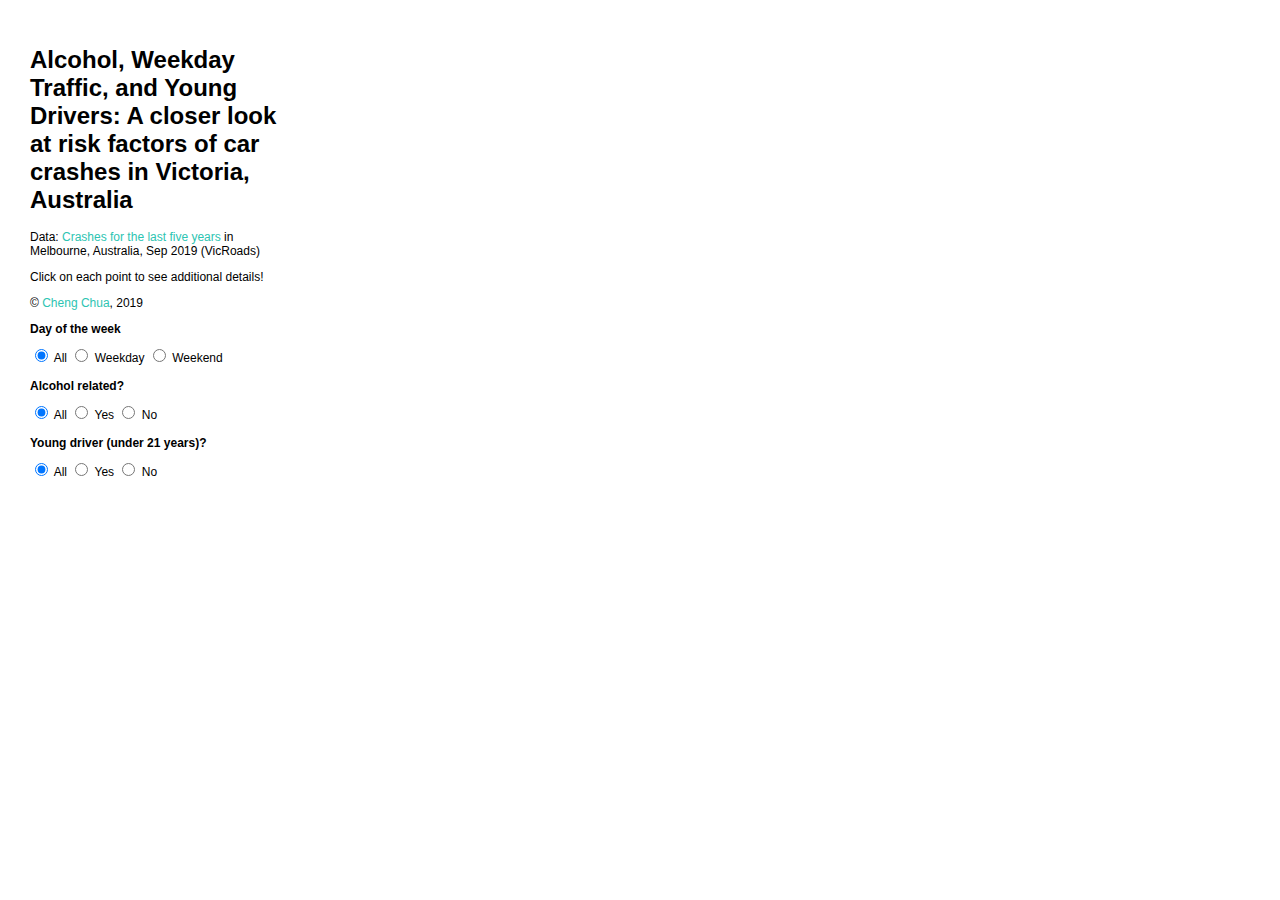
<file: index.html>
<!DOCTYPE HTML>

<!--Code by Cheng Chua for GEOM90007 Assignment 2 -->
<!--Tutorial by Mapbox (https://docs.mapbox.com/help/tutorials/show-changes-over-time/)
	and Lab Exercises by GEOM90007 Tutors -->

<head>
<meta charset='utf-8' />
<title>Risk factors for Car Crashes in Victoria</title>


<meta name='viewport' content='initial-scale=1,maximum-scale=1,user-scalable=no' />
<meta property="og:image" content="https://github.com/chengchua/Victoria-Car-Crashes-Visualisation/raw/master/screenshot.png">
<meta name="og:description" content="Alcohol, Weekday Traffic, and Young Drivers: A closer look at risk factors of car crashes in Victoria, Australia">
<meta property='og:url' content="https://victoria-car-crashes.netlify.app" />
<!--- Mapbox GL API -->
<script src='https://api.tiles.mapbox.com/mapbox-gl-js/v1.3.1/mapbox-gl.js'></script>

<link href='https://api.tiles.mapbox.com/mapbox-gl-js/v1.3.1/mapbox-gl.css' rel='stylesheet' />

<!--- Link to style.css stylesheet -->
<link rel="stylesheet" type="text/css" href="style.css">
	

</head>

<body>
<div id='map'></div>

<!--- Legend for the map, containing different filters and information  -->
<div id='legend' class='legend'>
  <h1>Alcohol, Weekday Traffic, and Young Drivers: A closer look at risk factors of car crashes in Victoria, Australia</h1>
  <p>Data: <a href='https://discover.data.vic.gov.au/dataset/crashes-last-five-years'>Crashes for the last five years</a> in Melbourne, Australia, Sep 2019 (VicRoads)</p>
  <p>Click on each point to see additional details!</p>
	<p>© <a href="http://chengchua.net/">Cheng Chua</a>, 2019</p>

<div class="menu">

<!--- First filter: Toggle between weekday, weekend, or both -->	
  <div class='row' id='filters'>
  <h4>Day of the week</h4>
    <input id='all' type='radio' name='toggle' value='all' checked='checked'>
    <label for='all'>All</label>
    <input id='weekday' type='radio' name='toggle' value='weekday'>
    <label for='weekday'>Weekday</label>
    <input id='weekend' type='radio' name='toggle' value='weekend'>
    <label for='weekend'>Weekend</label>
    <br><br>
  </div>

<!--- Second filter: Toggle between alcohol related, non-alcohol related, or both -->
   <div class='row' id='filter2'>
  <h4>Alcohol related?</h4>
    <input id='all2' type='radio' name='ktoggle' value='all2' checked='checked'>
    <label for='all2'>All</label>
    <input id='yesAlcohol' type='radio' name='ktoggle' value='yesAlcohol'>
    <label for='yesAlcohol'>Yes</label>
    <input id='noAlcohol' type='radio' name='ktoggle' value='noAlcohol'>
    <label for='noAlcohol'>No</label>
    <br><br>
  </div>

<!--- Third filter: Toggle between whether young drivers are involved or not, or all accidents -->
   <div class='row' id='filter3'>
  <h4>Young driver (under 21 years)?</h4>
    <input id='all3' type='radio' name='btoggle' value='all3' checked='checked'>
    <label for='all3'>All</label>
    <input id='yesYouth' type='radio' name='btoggle' value='yesYouth'>
    <label for='yesYouth'>Yes</label>
    <input id='noYouth' type='radio' name='btoggle' value='noYouth'>
    <label for='noYouth'>No</label>
    <br><br>
  </div>
</div>
</div>
</div>
<br><br>
</body>

<!--- End of HTML body section -->
<!--- Start of JavaScript section -->
<script type="text/javascript">
	
// Load my mapbox map style using my map access code
mapboxgl.accessToken = 'pk.eyJ1IjoiY2hlbmdjaHVhIiwiYSI6ImNqenVoNXVuZTAzemszaHFraXhvMmpzNjUifQ.aXZwSXXOaTdS55_H6oziXg';

// Create a new map
var map = new mapboxgl.Map({
  container: 'map',
  style: 'mapbox://styles/chengchua/ck0j00ij10igv1dnmpmwdf0d7',
  center: [144.96, -37.8157],
  zoom: 14
});


map.on('load', function() {


  // initiate filters 
  var filterDay = ['!=', ['string', ['get', 'DAY_OF_WEEK']], 'placeholder'];
  var filterAlc = ['!=', ['string', ['get', 'ALCOHOL_RELATED']], 'placeholder'];
  var filterYouth = ['match', ['get', 'YOUNG_DRIVER'], 500, false, true];

  //Pop up showing time of accident, date of accident, and type of accident
  map.on('click', 'collisions', function(e) {
    new mapboxgl.Popup()
      .setLngLat(e.lngLat)
      .setHTML("<b>Time of accident: " + e.features[0].properties.ACCIDENT_TIME
      	+ "<br>"+
      "<b>Date of accident: " + e.features[0].properties.ACCIDENT_DATE
      + "<br>"+
      "<b>Type of accident: " + e.features[0].properties.ACCIDENT_TYPE)
      .addTo(map);
  });

  // When mouse is over a point, change the cursor to a pointer 
  map.on('mouseenter', 'collisions', function() {
    map.getCanvas().style.cursor = 'pointer';
  });

  // And then change it back to default map pan cursor
  map.on('mouseleave', 'collisions', function() {
    map.getCanvas().style.cursor = '';
  });

  // Defining variables for the legend
  var severity = ['Other injury accident','Serious injury accident','Fatal accident'];
  var circleColors = [ '#fbb03b','#3bb2d0','#e55e5e'];
  var circleRadius = [2, 4, 6, 8, 10, 12];
  var casualties = [0, 1, 2, 3, 4, 5];

  map.addLayer({
    id: 'collisions',
    type: 'circle',
    source: {
      type: 'vector',
      url: 'mapbox://chengchua.9hajo2uf' // Mapbox Tileset Map ID
    },
    // load the tileset layer
    'source-layer': 'Crashes_Last_Five_Years-cpbrg5', 
  
    filter: ['all', filterDay, filterAlc],

    
    paint: {
      'circle-color': {
        property: 'SEVERITY',
        type: 'categorical',
        // Modify circle points according to severity
        stops: [
          [severity[0], circleColors[0]],
          [severity[1], circleColors[1]],
          [severity[2], circleColors[2]]
        ]
      },
      'circle-opacity': 0.7,
       // Modify circle radius according to number of casualties
      'circle-radius': {
        property: 'INJ_OR_FATAL',
        type: 'interval',
        stops: [
          [casualties[0], circleRadius[0]], // 0 – 4 floors 
          [casualties[1], circleRadius[1]], // 5 – 14 floors (0 + 5)
          [casualties[2], circleRadius[2]], // 15 – 29 floors (5 + 10)
          [casualties[3], circleRadius[3]], // 30 – 49 floors (15 + 15)
          [casualties[4], circleRadius[4]], // 50 – 74 floors (30 + 20) 
          [casualties[5], circleRadius[5]] // Over 75 floors (50 + 25)
        ]
      },
    },


  });


// Create map filter for the first filter: Weekday or Weekend
document.getElementById('filters').addEventListener('change', function(e) {
  var day = e.target.value;
  // update the map filter
  if (day === 'all') {
    filterDay = ['!=', ['string', ['get', 'DAY_OF_WEEK']], 'placeholder'];
  } else if (day === 'weekday') {
    filterDay = ['match', ['get', 'DAY_OF_WEEK'], ['Saturday', 'Sunday'], false, true];
  } else if (day === 'weekend') {
    filterDay = ['match', ['get', 'DAY_OF_WEEK'], ['Saturday', 'Sunday'], true, false];
  } else {
    console.log('error');
  }
  map.setFilter('collisions', ['all', filterDay, filterAlc, filterYouth]);
});


// Create map filter for the second filter: Alcohol or Non-Alcohol related
document.getElementById('filter2').addEventListener('change', function(e) {
  var alcohol = e.target.value;
  // update the map filter
  if (alcohol === 'all2') {
    filterAlc = ['!=', ['string', ['get', 'ALCOHOL_RELATED']], 'placeholder'];
  } else if (alcohol === 'yesAlcohol') {
    filterAlc = ['match', ['get', 'ALCOHOL_RELATED'], ['No'], false, true];
  } else if (alcohol === 'noAlcohol') {
    filterAlc = ['match', ['get', 'ALCOHOL_RELATED'], ['No'], true, false];
  } else {
    console.log('error');
  }
  map.setFilter('collisions', ['all', filterDay, filterAlc, filterYouth]);
});

// Create map filter for the third: whether young drivers are involved
document.getElementById('filter3').addEventListener('change', function(e) {
  var youth = e.target.value;
  // update the map filter
  if (youth === 'all3') {
    filterYouth = ['match', ['get', 'YOUNG_DRIVER'], 500, false, true];
  } else if (youth === 'yesYouth') {
    filterYouth = ['match', ['get', 'YOUNG_DRIVER'], 0, false, true];
  } else if (youth === 'noYouth') {
    filterYouth = ['match', ['get', 'YOUNG_DRIVER'], 0, true, false];
  } else {
    console.log('error');
  }
  map.setFilter('collisions', ['all', filterDay, filterAlc, filterYouth]);
});

// Legend details for severity colours
for (i = 0; i < severity.length; i++) {
    var statusName = severity[i];
    var circleColor = circleColors[i];
    var item = document.createElement('div');
    item.className = 'crash-severity';
    var key = document.createElement('span');
    key.className = 'legend-circle';
    key.style.backgroundColor = circleColor;
    key.style.width = '12px';
    key.style.height = '12px';
    var value = document.createElement('span');
    value.innerHTML = statusName;
    item.appendChild(key);
    item.appendChild(value);
    legend.appendChild(item);
  }

// Legend details for number of casualties
  for (i = 0; i < casualties.length; i++) {
    var casualty = casualties[i];
    var diameter = circleRadius[i] * 2;
    var setmargin = 0 + ((20 - diameter) / 2);
    var item = document.createElement('div');
    item.className = 'crash-casualty';
    var key = document.createElement('span');
    key.className = 'legend-circle';
    key.style.width = diameter + 'px';
    key.style.height = diameter + 'px';
    key.style.marginLeft = setmargin + 'px';
    key.style.backgroundColor = '#666666';
    key.style.opacity = 0.8;
    var value = document.createElement('span');
    value.style.marginLeft = setmargin + 10 + 'px';
    value.innerHTML = '> ' + casualty + ' casualties';
    value.style.backgroundColor = 'white';
    item.appendChild(key);
    item.appendChild(value);
    legend.appendChild(item);
  }

});


// Add map controls (pan and zoom)
map.addControl(new mapboxgl.NavigationControl());



</script>
</html>
</file>
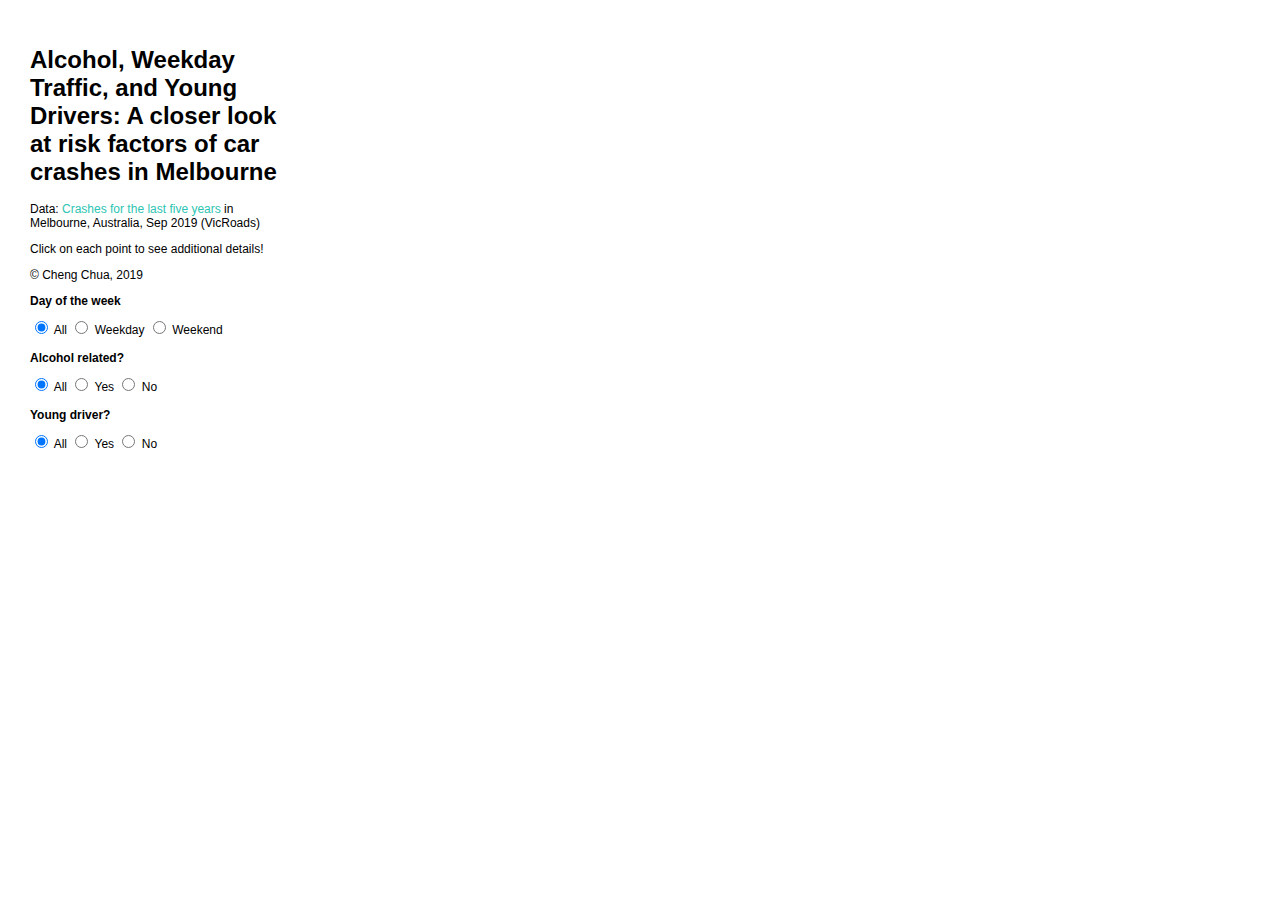
<file: CarCrashVisualisation.html>
<!DOCTYPE HTML>

<!--Code by Cheng Chua for GEOM90007 Assignment 2 -->
<!--Tutorial by Mapbox (https://docs.mapbox.com/help/tutorials/show-changes-over-time/)
	and Lab Exercises by GEOM90007 Tutors -->

<head>
<meta charset='utf-8' />
<title>Assignment 2: Cheng Chua - Risk factors for Car Crashes in Victoria</title>


<meta name='viewport' content='initial-scale=1,maximum-scale=1,user-scalable=no' />


<!--- Mapbox GL API -->
<script src='https://api.tiles.mapbox.com/mapbox-gl-js/v1.3.1/mapbox-gl.js'></script>

<link href='https://api.tiles.mapbox.com/mapbox-gl-js/v1.3.1/mapbox-gl.css' rel='stylesheet' />

<!--- Link to style.css stylesheet -->
<link rel="stylesheet" type="text/css" href="style.css">
	

</head>

<body>
<div id='map'></div>

<!--- Legend for the map, containing different filters and information  -->
<div id='legend' class='legend'>
  <h1>Alcohol, Weekday Traffic, and Young Drivers: A closer look at risk factors of car crashes in Melbourne</h1>
  <p>Data: <a href='https://discover.data.vic.gov.au/dataset/crashes-last-five-years'>Crashes for the last five years</a> in Melbourne, Australia, Sep 2019 (VicRoads)</p>
  <p>Click on each point to see additional details!</p>
  <p>© Cheng Chua, 2019</p>

<div class="menu">

<!--- First filter: Toggle between weekday, weekend, or both -->	
  <div class='row' id='filters'>
  <h4>Day of the week</h4>
    <input id='all' type='radio' name='toggle' value='all' checked='checked'>
    <label for='all'>All</label>
    <input id='weekday' type='radio' name='toggle' value='weekday'>
    <label for='weekday'>Weekday</label>
    <input id='weekend' type='radio' name='toggle' value='weekend'>
    <label for='weekend'>Weekend</label>
    <br><br>
  </div>

<!--- Second filter: Toggle between alcohol related, non-alcohol related, or both -->
   <div class='row' id='filter2'>
  <h4>Alcohol related?</h4>
    <input id='all2' type='radio' name='ktoggle' value='all2' checked='checked'>
    <label for='all2'>All</label>
    <input id='yesAlcohol' type='radio' name='ktoggle' value='yesAlcohol'>
    <label for='yesAlcohol'>Yes</label>
    <input id='noAlcohol' type='radio' name='ktoggle' value='noAlcohol'>
    <label for='noAlcohol'>No</label>
    <br><br>
  </div>

<!--- Third filter: Toggle between whether young drivers are involved or not, or all accidents -->
   <div class='row' id='filter3'>
  <h4>Young driver?</h4>
    <input id='all3' type='radio' name='btoggle' value='all3' checked='checked'>
    <label for='all3'>All</label>
    <input id='yesYouth' type='radio' name='btoggle' value='yesYouth'>
    <label for='yesYouth'>Yes</label>
    <input id='noYouth' type='radio' name='btoggle' value='noYouth'>
    <label for='noYouth'>No</label>
    <br><br>
  </div>
</div>
</div>
</div>
<br><br>
</body>

<!--- End of HTML body section -->
<!--- Start of JavaScript section -->
<script type="text/javascript">
	
// Load my mapbox map style using my map access code
mapboxgl.accessToken = 'pk.eyJ1IjoiY2hlbmdjaHVhIiwiYSI6ImNqenVoNXVuZTAzemszaHFraXhvMmpzNjUifQ.aXZwSXXOaTdS55_H6oziXg';

// Create a new map
var map = new mapboxgl.Map({
  container: 'map',
  style: 'mapbox://styles/chengchua/ck0j00ij10igv1dnmpmwdf0d7',
  center: [144.96, -37.8157],
  zoom: 14
});


map.on('load', function() {


  // initiate filters 
  var filterDay = ['!=', ['string', ['get', 'DAY_OF_WEEK']], 'placeholder'];
  var filterAlc = ['!=', ['string', ['get', 'ALCOHOL_RELATED']], 'placeholder'];
  var filterYouth = ['match', ['get', 'YOUNG_DRIVER'], 500, false, true];

  //Pop up showing time of accident, date of accident, and type of accident
  map.on('click', 'collisions', function(e) {
    new mapboxgl.Popup()
      .setLngLat(e.lngLat)
      .setHTML("<b>Time of accident: " + e.features[0].properties.ACCIDENT_TIME
      	+ "<br>"+
      "<b>Date of accident: " + e.features[0].properties.ACCIDENT_DATE
      + "<br>"+
      "<b>Type of accident: " + e.features[0].properties.ACCIDENT_TYPE)
      .addTo(map);
  });

  // When mouse is over a point, change the cursor to a pointer 
  map.on('mouseenter', 'collisions', function() {
    map.getCanvas().style.cursor = 'pointer';
  });

  // And then change it back to default map pan cursor
  map.on('mouseleave', 'collisions', function() {
    map.getCanvas().style.cursor = '';
  });

  // Defining variables for the legend
  var severity = ['Other injury accident','Serious injury accident','Fatal accident'];
  var circleColors = [ '#fbb03b','#3bb2d0','#e55e5e'];
  var circleRadius = [2, 4, 6, 8, 10, 12];
  var casualties = [0, 1, 2, 3, 4, 5];

  map.addLayer({
    id: 'collisions',
    type: 'circle',
    source: {
      type: 'vector',
      url: 'mapbox://chengchua.9hajo2uf' // Mapbox Tileset Map ID
    },
    // load the tileset layer
    'source-layer': 'Crashes_Last_Five_Years-cpbrg5', 
  
    filter: ['all', filterDay, filterAlc],

    
    paint: {
      'circle-color': {
        property: 'SEVERITY',
        type: 'categorical',
        // Modify circle points according to severity
        stops: [
          [severity[0], circleColors[0]],
          [severity[1], circleColors[1]],
          [severity[2], circleColors[2]]
        ]
      },
      'circle-opacity': 0.7,
       // Modify circle radius according to number of casualties
      'circle-radius': {
        property: 'INJ_OR_FATAL',
        type: 'interval',
        stops: [
          [casualties[0], circleRadius[0]], // 0 – 4 floors 
          [casualties[1], circleRadius[1]], // 5 – 14 floors (0 + 5)
          [casualties[2], circleRadius[2]], // 15 – 29 floors (5 + 10)
          [casualties[3], circleRadius[3]], // 30 – 49 floors (15 + 15)
          [casualties[4], circleRadius[4]], // 50 – 74 floors (30 + 20) 
          [casualties[5], circleRadius[5]] // Over 75 floors (50 + 25)
        ]
      },
    },


  });


// Create map filter for the first filter: Weekday or Weekend
document.getElementById('filters').addEventListener('change', function(e) {
  var day = e.target.value;
  // update the map filter
  if (day === 'all') {
    filterDay = ['!=', ['string', ['get', 'DAY_OF_WEEK']], 'placeholder'];
  } else if (day === 'weekday') {
    filterDay = ['match', ['get', 'DAY_OF_WEEK'], ['Saturday', 'Sunday'], false, true];
  } else if (day === 'weekend') {
    filterDay = ['match', ['get', 'DAY_OF_WEEK'], ['Saturday', 'Sunday'], true, false];
  } else {
    console.log('error');
  }
  map.setFilter('collisions', ['all', filterDay, filterAlc, filterYouth]);
});


// Create map filter for the second filter: Alcohol or Non-Alcohol related
document.getElementById('filter2').addEventListener('change', function(e) {
  var alcohol = e.target.value;
  // update the map filter
  if (alcohol === 'all2') {
    filterAlc = ['!=', ['string', ['get', 'ALCOHOL_RELATED']], 'placeholder'];
  } else if (alcohol === 'yesAlcohol') {
    filterAlc = ['match', ['get', 'ALCOHOL_RELATED'], ['No'], false, true];
  } else if (alcohol === 'noAlcohol') {
    filterAlc = ['match', ['get', 'ALCOHOL_RELATED'], ['No'], true, false];
  } else {
    console.log('error');
  }
  map.setFilter('collisions', ['all', filterDay, filterAlc, filterYouth]);
});

// Create map filter for the third: whether young drivers are involved
document.getElementById('filter3').addEventListener('change', function(e) {
  var youth = e.target.value;
  // update the map filter
  if (youth === 'all3') {
    filterYouth = ['match', ['get', 'YOUNG_DRIVER'], 500, false, true];
  } else if (youth === 'yesYouth') {
    filterYouth = ['match', ['get', 'YOUNG_DRIVER'], 0, false, true];
  } else if (youth === 'noYouth') {
    filterYouth = ['match', ['get', 'YOUNG_DRIVER'], 0, true, false];
  } else {
    console.log('error');
  }
  map.setFilter('collisions', ['all', filterDay, filterAlc, filterYouth]);
});

// Legend details for severity colours
for (i = 0; i < severity.length; i++) {
    var statusName = severity[i];
    var circleColor = circleColors[i];
    var item = document.createElement('div');
    item.className = 'crash-severity';
    var key = document.createElement('span');
    key.className = 'legend-circle';
    key.style.backgroundColor = circleColor;
    key.style.width = '12px';
    key.style.height = '12px';
    var value = document.createElement('span');
    value.innerHTML = statusName;
    item.appendChild(key);
    item.appendChild(value);
    legend.appendChild(item);
  }

// Legend details for number of casualties
  for (i = 0; i < casualties.length; i++) {
    var casualty = casualties[i];
    var diameter = circleRadius[i] * 2;
    var setmargin = 0 + ((20 - diameter) / 2);
    var item = document.createElement('div');
    item.className = 'crash-casualty';
    var key = document.createElement('span');
    key.className = 'legend-circle';
    key.style.width = diameter + 'px';
    key.style.height = diameter + 'px';
    key.style.marginLeft = setmargin + 'px';
    key.style.backgroundColor = '#666666';
    key.style.opacity = 0.8;
    var value = document.createElement('span');
    value.style.marginLeft = setmargin + 10 + 'px';
    value.innerHTML = '> ' + casualty + ' casualties';
    value.style.backgroundColor = 'white';
    item.appendChild(key);
    item.appendChild(value);
    legend.appendChild(item);
  }

});


// Add map controls (pan and zoom)
map.addControl(new mapboxgl.NavigationControl());



</script>
</html>
</file>
<file: style.css>
/*
Code by Cheng Chua for GEOM90007 Assignment 2
Tutorial by Mapbox (https://docs.mapbox.com/help/tutorials/show-changes-over-time/)
  and Lab Exercises by GEOM90007 Tutors */

body {
  margin: 0;
  padding: 0;
}

#map {
  position: absolute;
  top: 0;
  bottom: 0;
  width: 100%;
}

/* styling for the legend */
.legend {
  position: absolute;
  width: 250px;
  margin: 10px;
  padding-top: 20px;
  padding-left: 20px;
  padding-right: 20px;
  padding-bottom: 30px;
  background-color: white;
  font: 12px Arial, sans-serif;
}

.legend h4 {
  margin: 0 0 10px;
}

/* styling for the circles */

.legend-circle {
  border-radius: 50%;
  display: inline-block;
  margin-right: 10px;
}

/* sets the specifics for the status text */

.crash-severity span {
  margin-left: 5px;
  display: inline-block;
  font: 12px Arial, sans-serif;
}

/* sets the specifics for the building height text */

.crash-casualty span {
  margin: 3px;
  display: inline-block;
  vertical-align: middle;
  font: 12px Arial, sans-serif;
}

/* text decoration for links */

a {
  text-decoration: none;
  color: #2dc4b2;
}

/* slight padding for the radio button menu */
.menu {
	padding-bottom: 10px;
}
</file>
